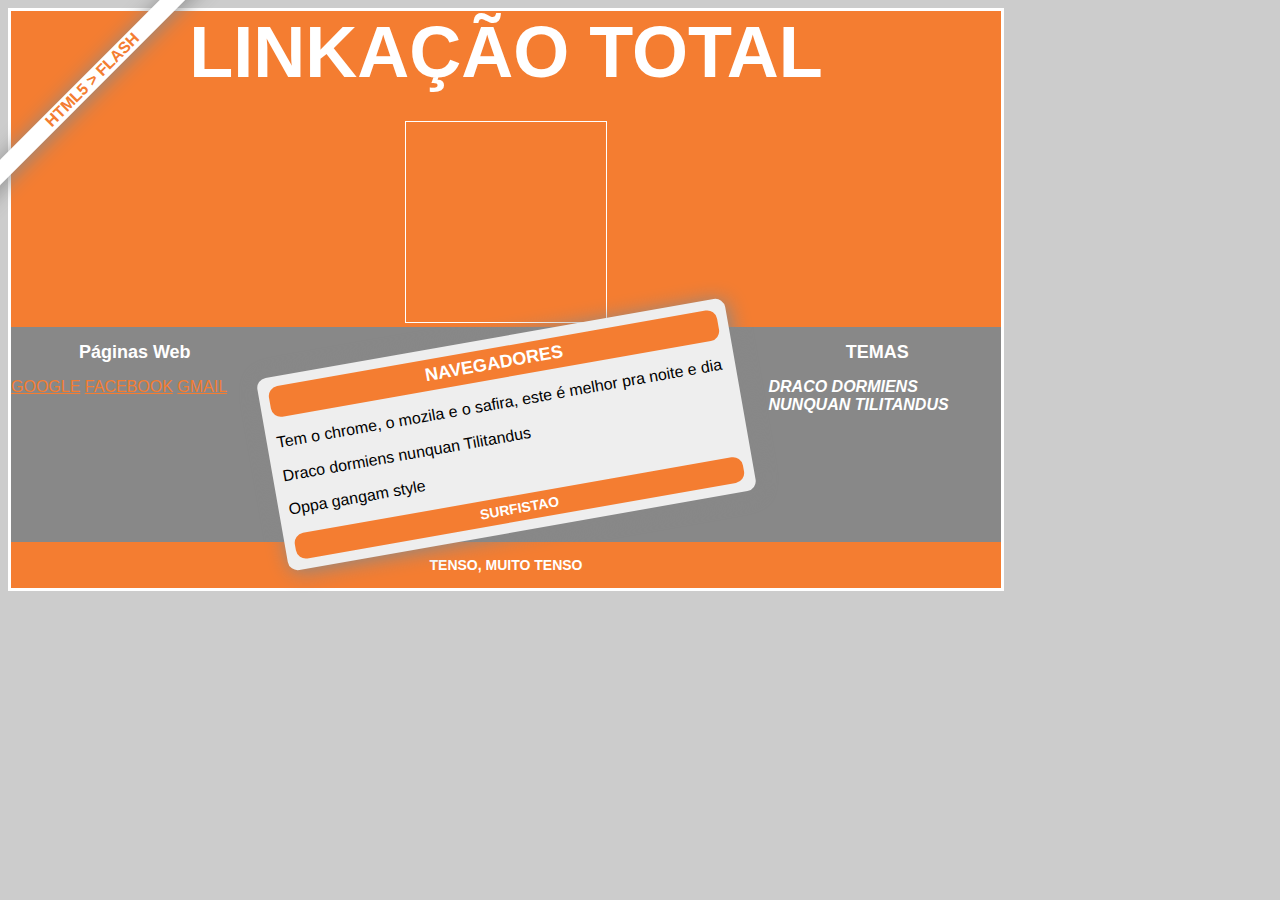
<file: basico.html>
<!DOCTYPE html>
<html>
	
	<head>
		<meta charset = "utf-8">
		<title>Testando o HTML5</title>
		<link rel = "stylesheet" href="css/page.css" />
	</head>
	
	<body>
		<header>
			<h1>LINKAÇÃO TOTAL</h1>
			<h2>é total mesmo</h2>
			<h4>HTML5 > FLASH</h4>
			<canvas id="diagonal" style = "border: 1px solid;" width = "200" height = "200"></canvas>
		</header>
	
		<div id = "container">
			<nav>
				<h3>Páginas Web</h3>
				<a href = "http://www.google.com">GOOGLE</a>
				<a href = "http://www.facebook.com">FACEBOOK</a>
				<a href = "http://www.gmail.com">GMAIL</a>
			</nav>
				<section>
					<article>
						<header>
							<h1>NAVEGADORES</h1>
						</header>
						<p>Tem o chrome, o mozila e o safira, este é melhor pra noite e dia</p>
						<p>Draco dormiens nunquan Tilitandus</p>
						<p>Oppa gangam style</p>
						<footer>
							<h2>SURFISTAO</h2>
						</footer>
					</article>
				</section>
				<aside>
					<h3>TEMAS</h3>
					<p>DRACO DORMIENS NUNQUAN TILITANDUS</p>
				</aside>
					<footer>
						<h2>TENSO, MUITO TENSO</h2>
					</footer>
		</div>
	</body>
</html>
</file>
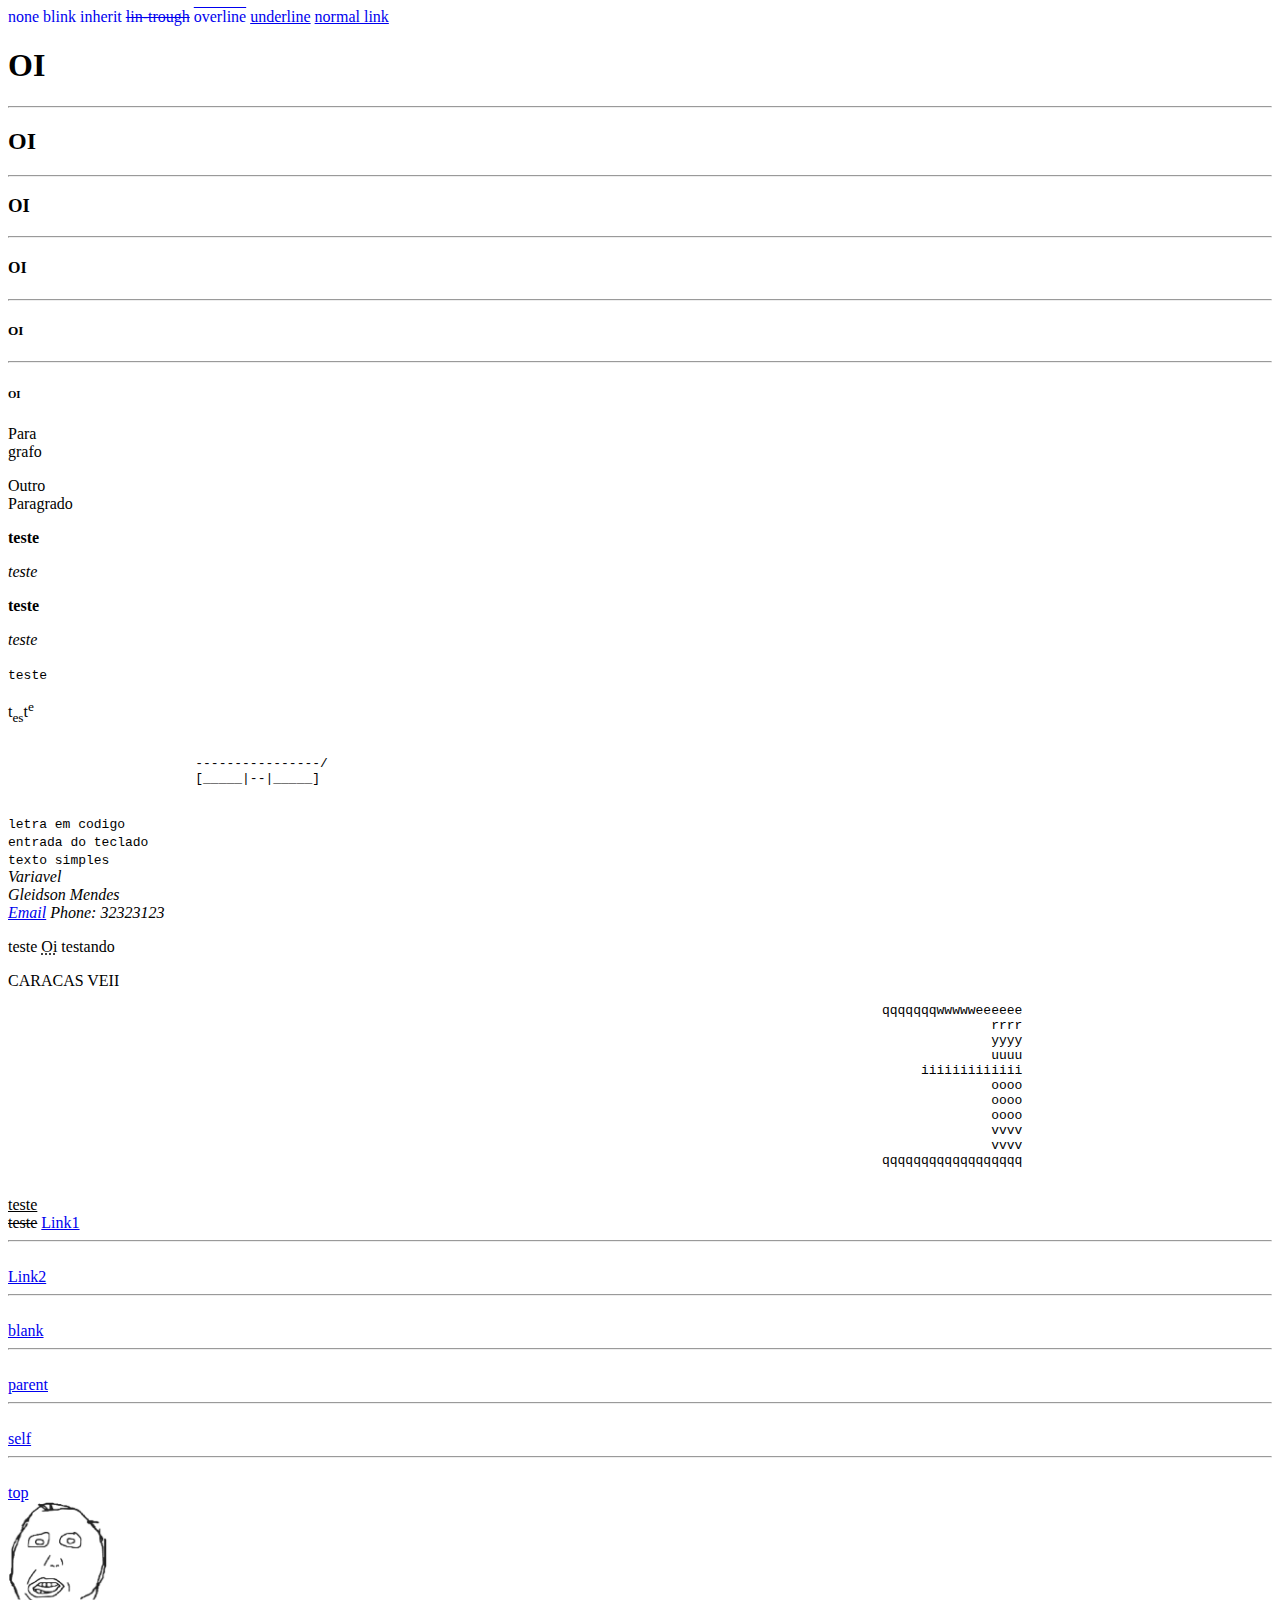
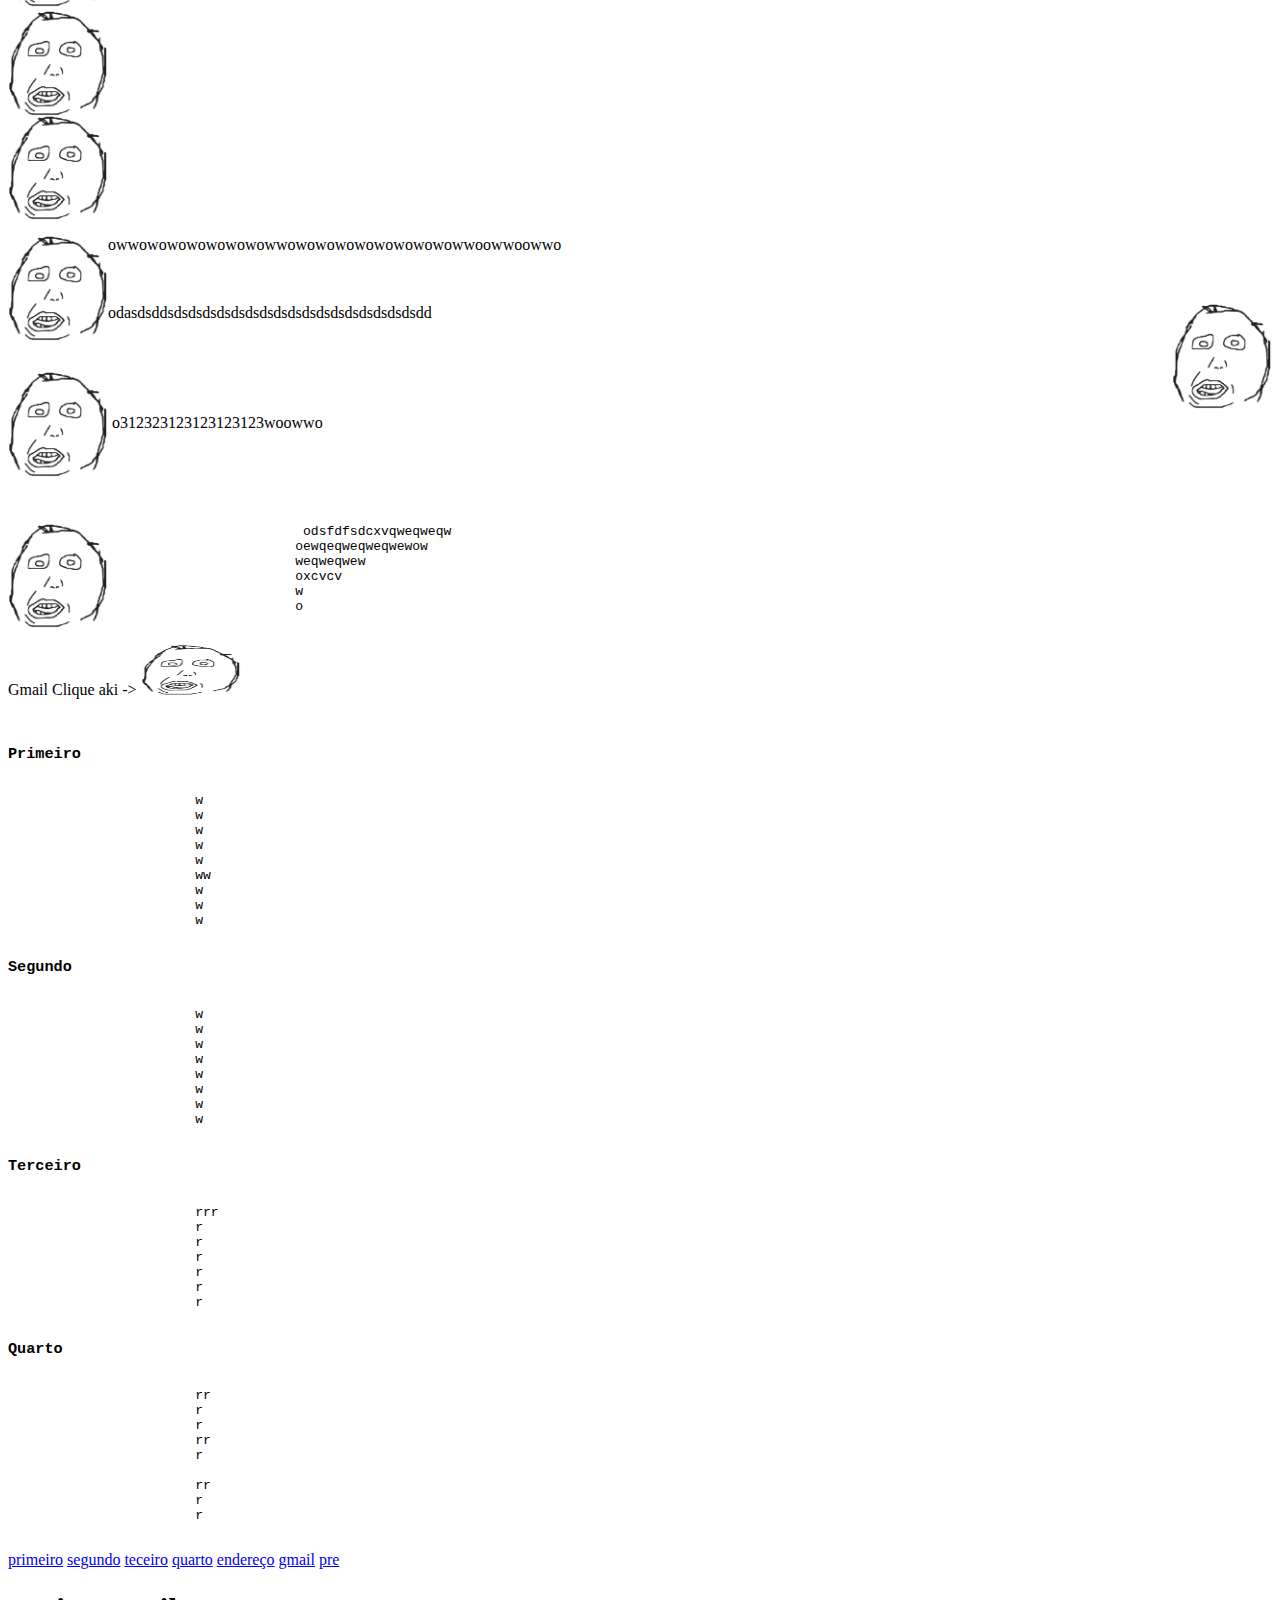
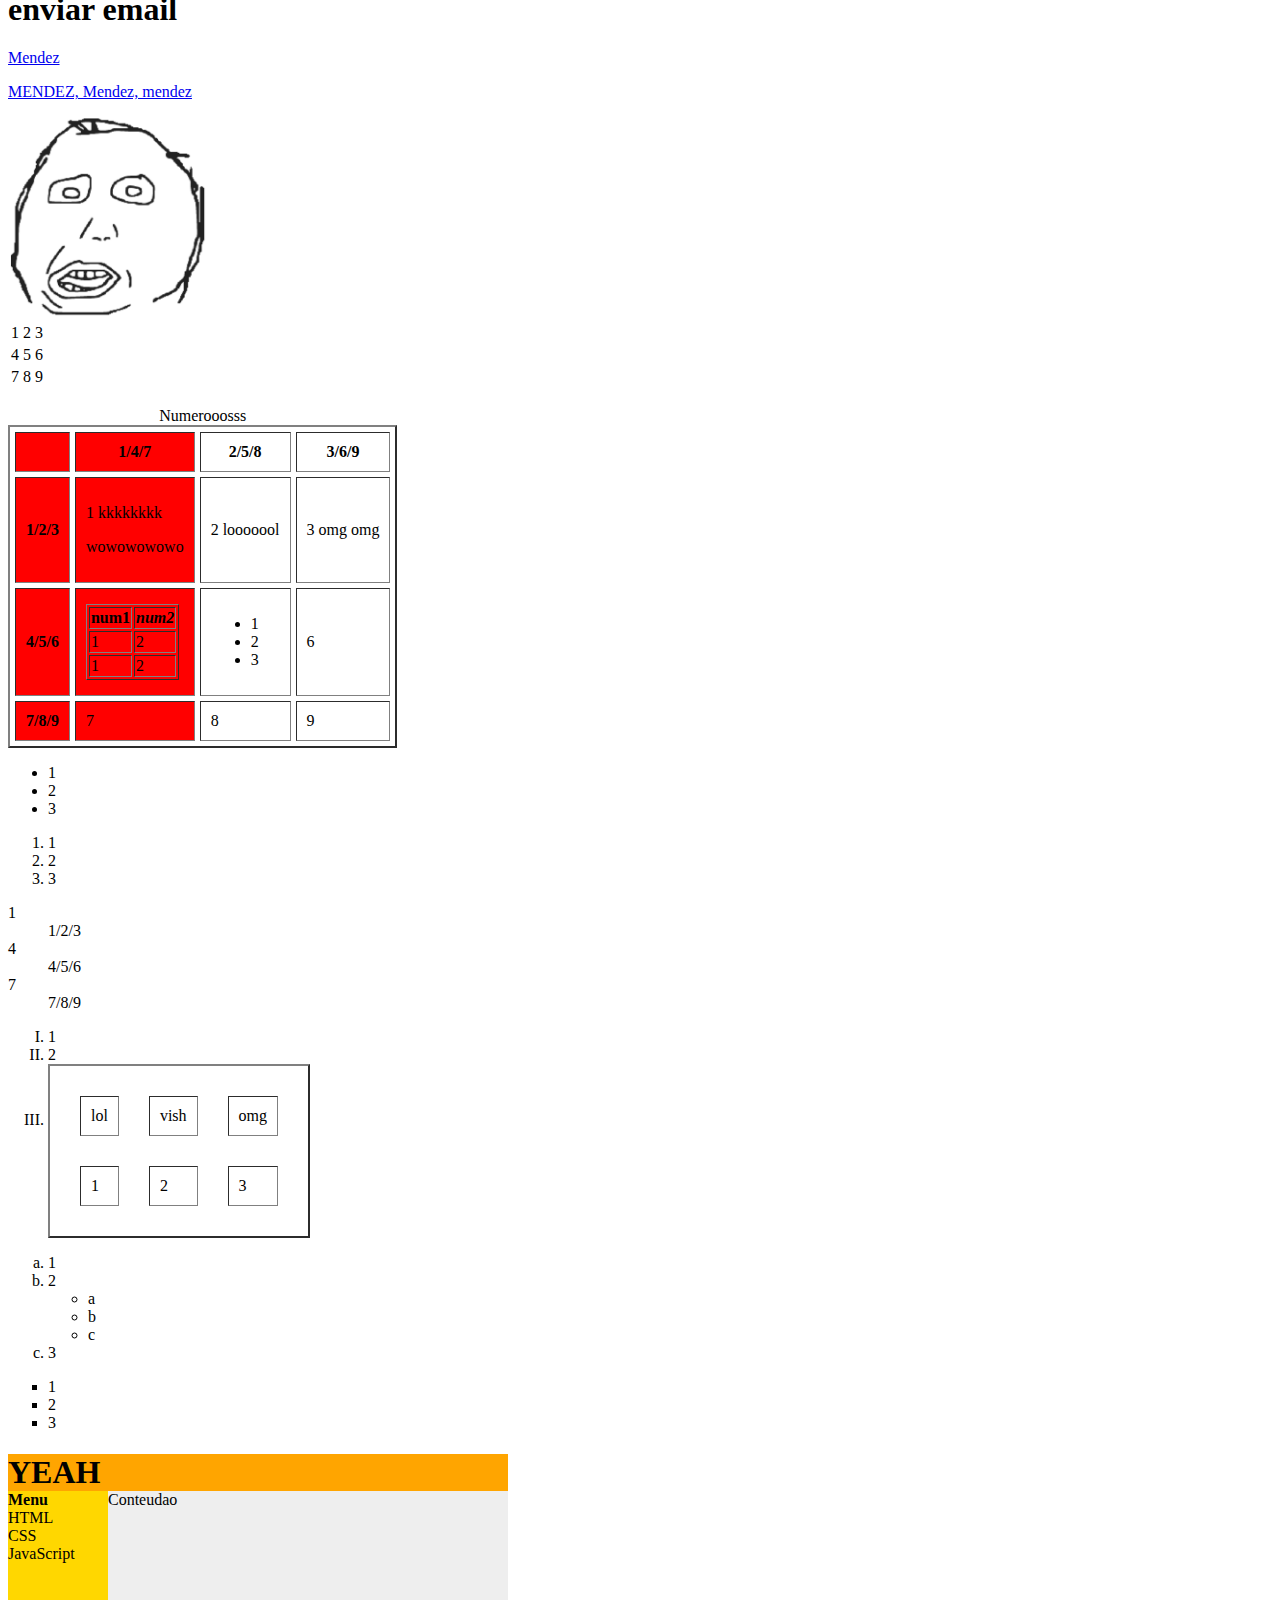
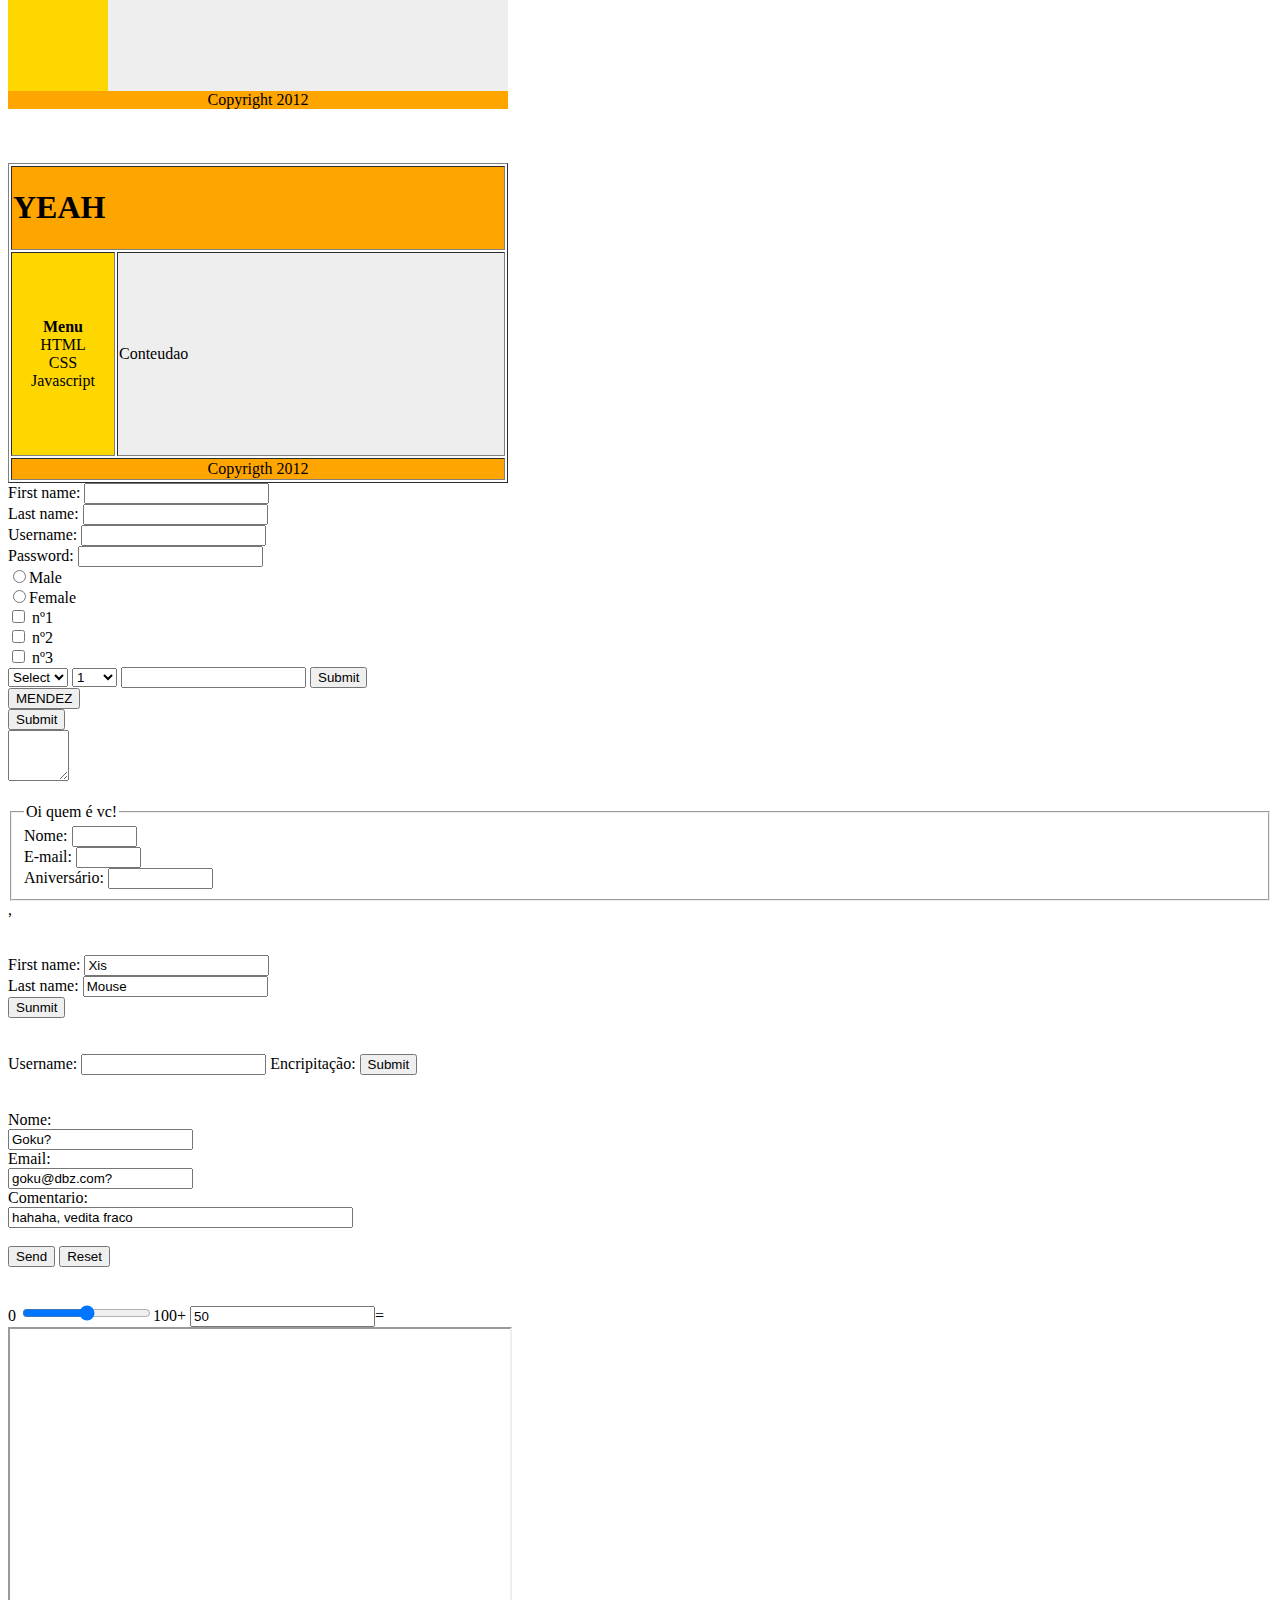
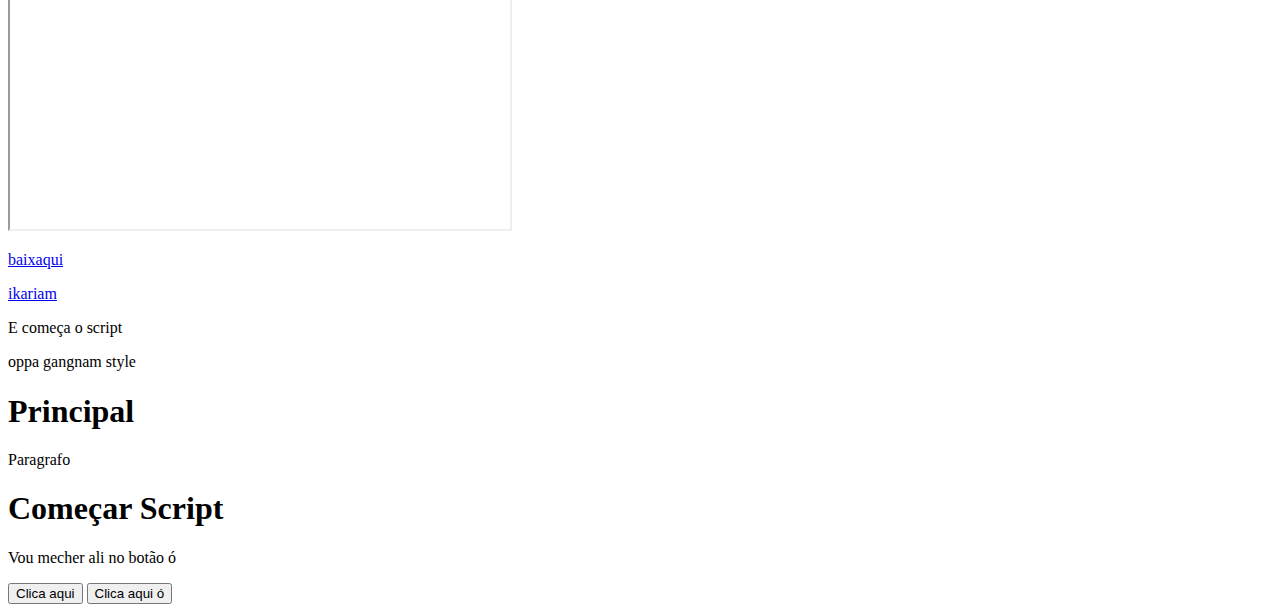
<file: exemplo1.html>
<!DOCTYPE html>
<html>
	
	<head>
		
		<title>exemplos</title>
		
		<meta name = "exemplosite" content"exemplos">
		<meta name = "keywords" content="HTML, CSS">
		<meta name = "author" content = "Mendez">
		<meta http-equiv="refresh" content = "120">
		<link rel = "stylesheet" type="textt/css" href="css/exemplo1_style.css">
		<meta charset = "UTF-8">
		
		
		
		
	</head>


	<body>
		
		<a href="http://www.google.com.br" style = "text-decoration:none;">none</a>
		<a href="http://www.google.com.br" style = "text-decoration:blink;">blink</a>
		<a href="http://www.google.com.br" style = "text-decoration:inherit;">inherit</a>
		<a href="http://www.google.com.br" style = "text-decoration:line-through;">lin-trough</a>
		<a href="http://www.google.com.br" style = "text-decoration:overline;">overline</a>
		<a href="http://www.google.com.br" style = "text-decoration:underline;">underline</a>
		<a href="http://www.google.com.br" >normal link</a>
		
		<h1>OI</h1>
		<hr>
		<h2>OI</h2>
		<hr>
		<h3>OI</h3>
		<hr>
		<h4>OI</h4>
		<hr>
		<h5>OI</h5>
		<hr>
		<h6>OI</h6>
		
		<p>Para<br>grafo</p>
		<p>Outro<br>Paragrado</p>
		
		<p><b>teste</b></p>
		<p><i>teste</i></p>
		<p><strong>teste</strong></p>
		<p><em>teste</em></p>
		<p><code>teste</code></p>
		<p>t<sub>es</sub>t<sup>e</sup></p>
		
		<pre id = "pre">
			
			----------------/
			[_____|--|_____]
		</pre>
		
		<code>letra em codigo</code>
		<br>
		<kbd>entrada do teclado</kbd>
		<br>
		<samp>texto simples</samp>
		<br>
		<var>Variavel</var>
		<br>
		
		<address id="address">
			Gleidson Mendes<br>
			<a href = "gleidsonmendes@pet.ufma.br">Email</a>
			Phone: 32323123
		</address>
		
		<p>teste <abbr title = "ola">Oi</abbr> testando</p>
		
		<bdo dir="rtl">
			IIEV SACARAC 
			<pre>
				qqqqqqqwwwwweeeeee        
				rrrr
				yyyy
				uuuu
				iiiiiiiiiiiii
				oooo
				oooo
				oooo
				vvvv
				vvvv
				qqqqqqqqqqqqqqqqqq
			</pre>
		</bdo>
		<ins>teste</ins><br>
		<del>teste</del>
		
		<!---wooooooooooooooooooooooooooow-->
		
		<a href="http:\\www.google.com.br">Link1</a>
		<br><hr><br>
		<a href ="http:\\www.facebook.com" target="_blank">Link2</a>
		<br><hr><br>
		<a href = "#P" target = "_blank">blank</a>
		<br><hr><br>
		<a href = "#P" target = "_parent">parent</a>
		<br><hr><br>
		<a href = "#P" target = "_self">self</a>
		<br><hr><br>
		<a href = "#P" target = "_top">top</a>
		
		
		<br>
		<img src="imgs/1.png" alt="dirty bitch" width = "100" height "100">
		<br>
		<img src="imgs/1.png" alt="dirty bitch" align="middle" width="100" height "100">
		<br>
		<img src="imgs/1.png" alt="dirty bitch" align="top" width="100" height "100">
		<br>
		<p>
			<img src="imgs/1.png" alt="dirty bitch" align="left" width="100" height "100"> owwowowowowowowowwowowowowowowowowowwoowwoowwo
		</p>
		<br>
		<p>
			<img src="imgs/1.png" alt="dirty bitch" align="right" width="100" height "100"> odasdsddsdsdsdsdsdsdsdsdsdsdsdsdsdsdsdsdsdsdd
		</p>
		<br>
		<p>
			<img src="imgs/1.png" alt="dirty bitch" align="center"  width = "100" height "100"> o312323123123123123woowwo
		</p>
		<br>
		<pre>
			<img src="imgs/1.png" alt="dirty bitch" align="left" width = "100" height "100"> odsfdfsdcxvqweqweqw
			oewqeqweqweqwewow
			weqweqwew
			oxcvcv
			w
			o
		</pre>
		
		<p id= "gmail">Gmail Clique aki ->
			<a href = "http:\\gmail.com">   <img src = "imgs/1.png" alt = "gmailll" width = "100" height = "50">    </a>
		</p>
		
		<pre>
			<h3><a id= "P">Primeiro</a></h3>
			w
			w
			w
			w
			w
			ww
			w
			w
			w
			<h3><a id= "S">Segundo</a></h3>
			w
			w
			w
			w
			w
			w
			w
			w
			<h3><a  id="T">Terceiro</a></h3>
			rrr
			r
			r
			r
			r
			r
			r
			<h3><a id= "Q">Quarto</a></h3>
			rr
			r
			r
			rr
			r
			
			rr
			r
			r
		</pre>
		
		<a href="#P">primeiro</a>
		<a href="#S">segundo</a>
		<a href="#T">teceiro</a>
		<a href="#Q">quarto</a>
		<a href="#address">endereço</a>
		<a href="#gmail">gmail</a>
		<a href="#pre">pre</a>
		
		<p> <h1>enviar email</h1></p>
		<p><a href = "mailto:gmendes.costa13@gmail.com?Subject=Hello%20again">Mendez</a>
		</p>
		<p><a href = "mailto:gmendes.costa13@gmail.com?cc=gmendes.costa@hotmail.com&bcc=gleidsonmendes@pet.ufma.br&subject=Sumer%20Party&body=Voce%20estava%20la">MENDEZ, Mendez, mendez</a></p>
	
		<img src = "imgs/1.png" width="200" height="200" alt="mundos" usemap="#dirtybitch">
		
		<map name="dirtybitch">
			<area shape="rect" coords="0, 0, 100, 200" alt="Sun" href="http://www.google.com.br">
			<area shape="circle" coords="200, 100, 100" border="20px" alt="circulo" href="http://www.facebook.com"> 
		</map> 
	
		<table>
			<tr>
				<td>1</td>
				<td>2</td>
				<td>3</td>
			</tr>
			<tr>
				<td>4</td>
				<td>5</td>
				<td>6</td>
			</tr>
			<tr>
				<td>7</td>
				<td>8</td>
				<td>9</td>
			</tr>
		</table>
		
		<br>
		
		<table border = "2" cellpadding="10" cellspacing="5">
			<caption>Numerooosss</caption>
			<colgroup>
				<col span="2" style="background-color:red">
			</colgroup>
			<tr>
				<th></th>
				<th colspan="1">1/4/7</th>
				<th colspan="1">2/5/8</th>
				<th colspan="1">3/6/9</th> 
			</tr>		
			<tr >
				<th rowspan="1">1/2/3</th>
				<td><p>1 kkkkkkkk</p>
					<p> wowowowowo</p>
				</td>
				<td><p>2 looooool</p></td>
				<td><p>3 omg omg </p></td>
			</tr>
			<tr>
				<th>4/5/6</th>
				<td>
					<table border = "1">
						<tr>
							<th><b>num1</b></th>
							<th><i>num2</i></th>
						</tr>
						<tr>
							<td>1</td>
							<td>2</td>
						</tr>
						<tr>
							<td>1</td>
							<td>2</td>
						</tr>
					</table>
				</td>
				<td>
					<ul>
						<li>1</li>
						<li>2</li>
						<li>3</li>
					</ul>
				</td>
				<td>6</td>
			</tr>
			<tr>
				<th>7/8/9</th>
				<td>7</td>
				<td>8</td>
				<td>9</td>
			</tr>
		</table>
		
		<ul>
			<li>1</li>
			<li>2</li>
			<li>3</li>
		</ul>
		
		<ol>
			<li>1</li>
			<li>2</li>
			<li>3</li>
		</ol>
		
		<dl>
			<dt>1</dt>
			<dd>1/2/3</dd>
			<dt>4</dt>
			<dd>4/5/6</dd>
			<dt>7</dt>
			<dd>7/8/9</dd>
		</dl>
		
		<ol type="I">
			<li>1</li>
			<li>2</li>
			<li><table border="2" cellpadding="10" cellspacing="30">
				<tr>
					<td>lol</td>
					<td>vish</td>
					<td>omg</td>
				</tr>
				<tr>
					<td>1</td>
					<td>2</td>
					<td>3</td>
				</tr>
			</table>
		</ol>
		
		<ol type="a">
			<li>1</li>
			<li>2</li>
				<ul type="circle">
					<li>a</li>
					<li>b</li>
					<li>c</li>
				</ul>
			<li>3</li>
		</ol>
		
		<ul type="square">
			<li>1</li>
			<li>2</li>
			<li>3</li>
		</ul>
		<!--site com div-->
		
		<div id="container" style="width:500px">
			<div id="header" style="background-color:#FFA500;">
				<h1 style="margin-bottom:0;">YEAH</h1>
			</div>
		</div>
		
		<div id="menu" style="background-color:#FFD700; height:200px; width:100px; float:left;"><b>Menu</b><br>HTML<br>CSS<br>JavaScript</div>
		
		<div id="content" style="background-color:#EEEEEE; height:200px; width:400px; float:left;">Conteudao</div>
		
		<div id="footer" style="background-color:#FFA500; width:500px; clear:both; text-align:center;">Copyright 2012</div>
		
		<!--fim site-->
		<br><br><br>
		<!--site com table-->
			<table width="500" border="1">
				<tr>
					<td colspan="2" style="background-color:#FFA500";>
						<h1>YEAH</h1>
					</td>
				</tr>
				<tr>
					<td style="background-color:#FFD700; width:100px; text-align:center">
						<b>Menu</b><br>
						HTML<br>
						CSS<br>
						Javascript
					</td>
					<td style="background-color:#eeeeee; height:200px; width: 400px text-align:top;">
						Conteudao</td>
				</tr>
				<tr>
					<td colspan="2" style="background-color:#FFA500; text-align:center;">Copyrigth 2012</td>
				</tr>
			</table>
		<!--fim site-->
		
		<form action="">
			First name: <input type="text" name="firstname"><br>
			Last name: <input type="text" name="lastname"><br>
			Username: <input type="text" name="user"><br>
			Password: <input type="password" name="password"><br>
			<input type="radio" name="sex" value="male">Male<br>
			<input type="radio" name="sex" value="female">Female<br>
			<input type="checkbox" name="numeros" value="1"> nº1<br>
			<input type="checkbox" name="numeros" value="2"> nº2<br>
			<input type="checkbox" name="numeros" value="3"> nº3<br>
			<select name="numeros">
				<option value="1">1</option>
				<option value="2">2</option>
				<option value="3">3</option>
				<option value="0" selected="selected">Select</option>	
			</select>
			<select>
				<optgroup label="numeros">
					<option value="1">1</option>
					<option value="2">2</option>
					<option value="3">3</option>
				</optgroup>
				<optgroup label="letras">
					<option value="1">a</option>
					<option value="2">b</option>
					<option value="3">c</option>
				</optgroup>
			</select>
			
			<form action="demo_form.asp" method="get">
				<input list="browser" name="navegador">
				<datalist id="browser">
					<option value="Internet Explorer"></option>
					<option value="Firefox"></option>
					<option value="Safari"></option>
					<option value="Opera"></option>
					<option value="Chrome"></option>
					<option value="Semptoshibakkkkkkk"></option>
				</datalist>
				<input type="submit">
			</form>
			
			<input type="button" value="MENDEZ">
			<br><form name="input" action="html_form_action.asp" method="get">
				<input type="submit" value="Submit">
			</form>
			
			<textarea rows="3" cols="5"></textarea>	
		</form>
		<br><br>
		<form action="">
			<fieldset>
				<legend>Oi quem é vc!</legend>
				Nome: <input type="text" size="5"><br>
				E-mail: <input type="text" size="5"><br>
				Aniversário: <input type="text" size="10">
			</fieldset>,
		</form>
		<br><br>
		<form name="input" action="html_form_action.asp" method="get">
			First name: <input type="text" name="FirstName" value="Xis"><br>
			Last name: <input type="text" name="LastName" value="Mouse"><br>
			<input type="submit" value="Sunmit">
		</form>
		<br><br>
		<form action="demo_keygen.asp" method="get">
			Username: <input type="text" name="usuario">
			Encripitação: <keygen name="segurança"></keygen>
			<input type="submit">
		</form>
		<br><br>
		<form action="MAILTO:gmendes.costa@hotmail.com" method="post" enctype="text/plain" target="_blank">
			Nome: <br>
			<input type="text" name="name" value="Goku?"><br>
			Email:<br>
			<input type="text" name="email" value="goku@dbz.com?"><br>
			Comentario: <br>
			<input type="text" name="comentario" value="hahaha, vedita fraco" size="40"><br><br>
			<input type="submit" value="Send">
			<input type="reset" value="Reset">
		</form>
		<br><br>
			
		<form oninput="x.value=parseInt(a.value)+parseInt(b.value)">0
  			<input type="range" name="a" value="50">100+
  			<input type="number" name="b" value="50">=
  			<output name="x" for="a b"></output>
		</form>
		
		<!--iframe-->
			<iframe src="http://www.ikariam.com.br" width="500" height="500"  frameborder="1" name="iframe_a"></iframe>
			<p><a href="http://www.baixaqui.com.br" target="iframe_a">baixaqui</a></p>
			<p><a href="http://www.ikariam.com.br" target="iframe_a">ikariam</a></p>
		<!--fim de iframe-->
		
		<p>E começa o script</p>
		
		<script>
			document.write("oppa gangnam style")
		</script>
		<noscript>Vish, o site nao suporta javascript ó D:</noscript>
		
		<script>
			document.write("<h1>Principal</h1>");
			document.write("<p>Paragrafo</p>")
		</script>
		
		<h1>Começar Script</h1>
		<p id="javascript">
			Vou mecher ali no botão ó
		</p>
		
		<script>
			function myFunctionText(){
				document.getElementById("javascript").innerHTML="Bom dia";
			}
			
			function myFunctionColor(){
				//encontrar elemento
				x=document.getElementById("javascript")
				//mundar estilo
				x.style.color="#ff0000";
			}
		</script>
		
		<button type="button" onclick="myFunctionText()">Clica aqui</button>
		
		<button type="button" onclick="myFunctionColor()">Clica aqui ó</button>
		
	
	</body>
</html>
</file>
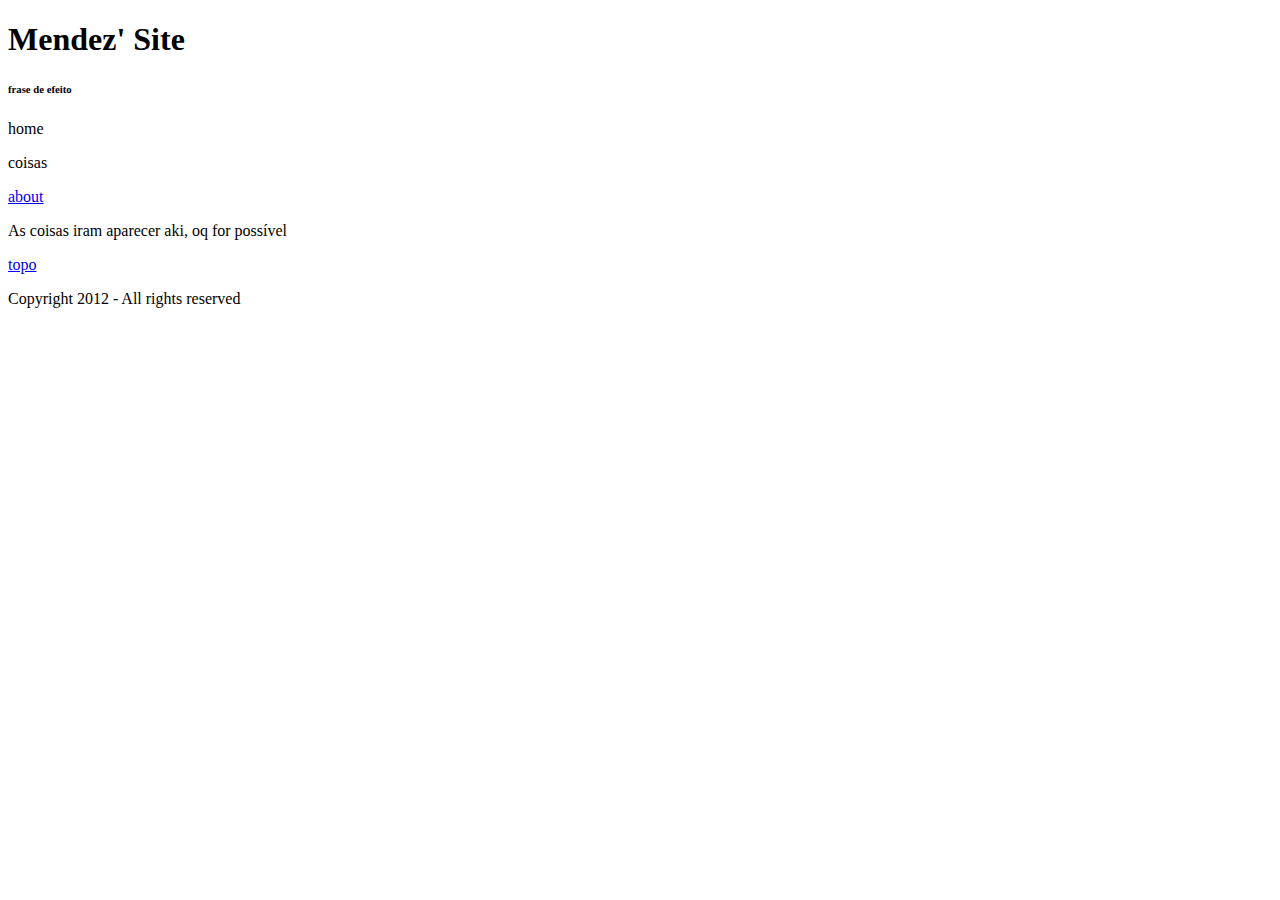
<file: mendezsite.html>
<!DOCTYPE html>
<html>
	<title>Mendez' site</title>
	<body>
		<header id = "topo">
			<p><h1>Mendez' Site</h1></p>
			<p><h6>frase de efeito</h6></p>
			<!--img, e todas as configurações de topo do site, design-->
		</header>
		
		<div id = "menus">
			<p><a href = "mendezsite.htmll" target = "_self"></a>home</p>
			<p>coisas</p>
			<p><a href = "html_secundaria/about.html">about</a></p>
			<!--apresentaçao de menus, linkando cada um-->
		</div>
		
		<div id = "page">
			<p>As coisas iram aparecer aki, oq for possível</p>
		</div>
		
		<p></p><a href = "#topo">topo</a></p>
		
		<footer id = "rodape">Copyright 2012 - All rights reserved</footer>
	</body>
</html>
</file>
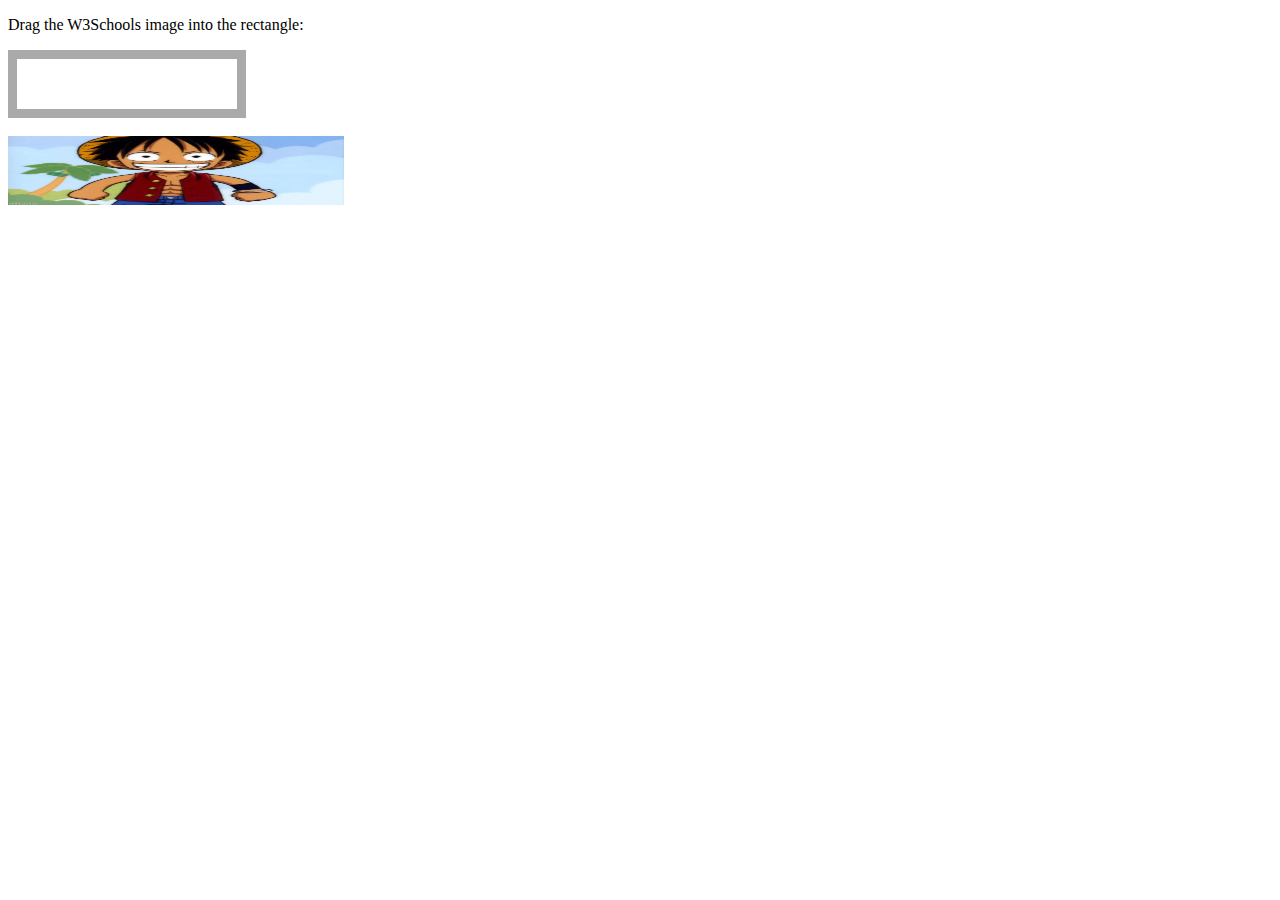
<file: tabela.html>
<!DOCTYPE HTML>
<html>
<head>
<style type="text/css">
#div1 {width:200px;height:30px;padding:10px;border:9px solid #aaaaaa;}
</style>
<script>
function allowDrop(ev)
{
ev.preventDefault();
}

function drag(ev)
{
ev.dataTransfer.setData("Text",ev.target.id);
}

function drop(ev)
{
ev.preventDefault();
var data=ev.dataTransfer.getData("Text");
ev.target.appendChild(document.getElementById(data));
}
</script>
</head>
<body>

<p>Drag the W3Schools image into the rectangle:</p>

<div id="div1" ondrop="drop(event)" ondragover="allowDrop(event)"></div>
<br>
<img id="drag1" src="imgs/luffy.jpg" draggable="true" ondragstart="drag(event)" width="336" height="69">

</body>
</html>
</file>
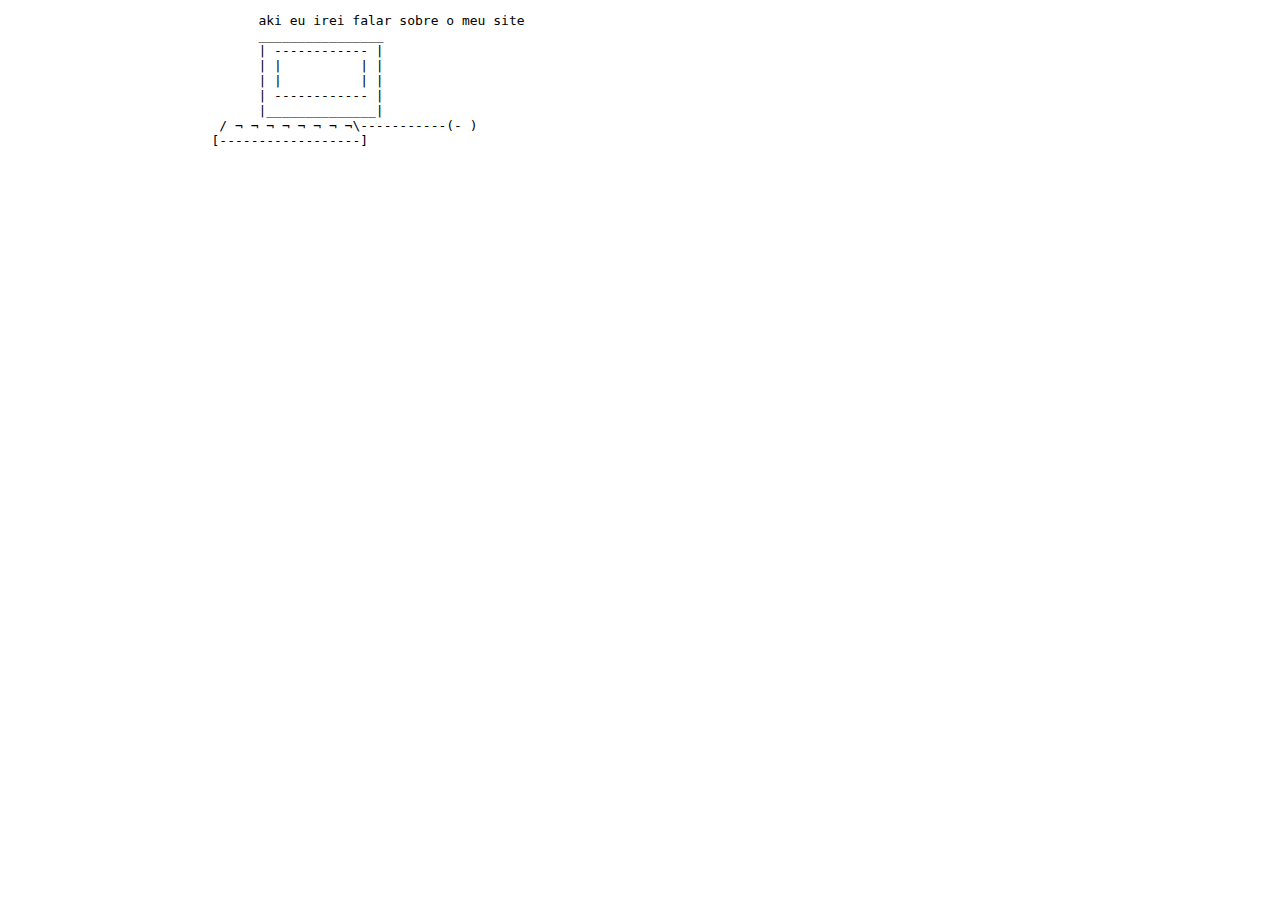
<file: html_secundaria/about.html>
<!DOCTYPE html>
<html>
	<title>Mendez' Site/about</title>
	<head>
		<div>
			<pre>
				aki eu irei falar sobre o meu site
				________________
				| ------------ |
				| |          | |
				| |          | |
				| ------------ |
				|______________|
			   / ¬ ¬ ¬ ¬ ¬ ¬ ¬ ¬\-----------(- )
			  [------------------]
			</pre>
		</div>
	</head>
</html>
</file>
<file: css/page.css>
body{
	background-color: #CCCCCC;
	font-family:Geneva,Arial,Helvetica,sans-serif;
	margin: Opx auto;
	max-width: 990px;
	border: solid;
	border-color: #FFFFFF;
}

header{
	background-color: #F47d31;
	display: block;
	color: #FFFFFF;
	text-align: center;
}

header h2{
	margin: 0px;
}

h1 {
	font-size: 72px;
	margin: 0px;
}

h2{
	font-size: 24px;
	margin: 0px;
	text-align: center;
	color: #F47D31;
}

h3{
	font-size: 18px;
	margin: 0px;
	text-align: center;
	color: #F46D31;
}

h4{
	color: #F47D31;
	background-color: #fff;
	-webkit-box-shadow: 2px 2px 20px #888;
	-webkit-transform: rotate(-45deg);
	-moz-box-shadow: 2px 2px 20px #888;
	-moz-tranform: rotate(-45deg);
	position: absolute;
	padding: 0px 150px;
	top: 50px;
	left: -120px;
	text-align: center;
}
nav{
	display:block;
	width: 25%;
	float: left;
}

nav a: link, nav a: visited{
	display: block;
	border-bottom: 3px solid #fff;
	padding: 10px;
	text-decoration: none;
	font-weight: bold;
	margin: 5px;
}

nav a: hover{
	color: white;
	background-color: #F47D31;
}

nav h3{
	margin: 15px;
	color: white;
}

#container{
	background-color: #888;
}

section{
	display: block;
	width: 50%;
	float: left;
}

article{
	background-color: #eee;
	display: block;
	margin: 10px;
	padding:10px;
	-webkit-border-radius: 10px;
	-moz-border-radius: 10px;
	border-radius: 10px;
	-webkit-box-shadow: 2px 2px 20px #888;
	-webkit-transform: rotate(-10deg);
	-moz-box-shadow: 2px 2px 20px #888;
	-moz-transform: rotate(-10deg);
}

article header{
	-wevkit-border-radius: 10px;
	-moz-border-radius: 10px;
	border-radius: 10px;
	padding: 5px;
}

article footer{
	-webkit-border-radius: 10px;
	-moz-border-radius: 10px;
	border-radius: 10px;
	padding: 5px;
}

article footer{
	-webkit-border-radius: 10px;
	-moz-border-radius: 10px;
	border-radius: 10px;
}

article h1{
	font-size: 18px;
}

aside{
	display: block;
	width: 25%;
	float: left;
}

aside h3{
	margin: 15px;
	color: white;
}

aside p{
	margin: 15px;
	color: white;
	font-weight: bold;
	font-style: italic;
}

footer{
	clear: both;
	display: bloack;
	background-color: #F47D31;
	color: #FFFFFF;
	text-align: center;
	padding: 15px;
}

footer h2{
	font-size: 14px;
	color: white;
}

/*link*/

a{
	color: #F47D31;
}

a: hover{
	text-decoration: underline;
}
</file>
<file: css/exemplo1_style.css>
body{
	
	text-decoration:none;
}
</file>
